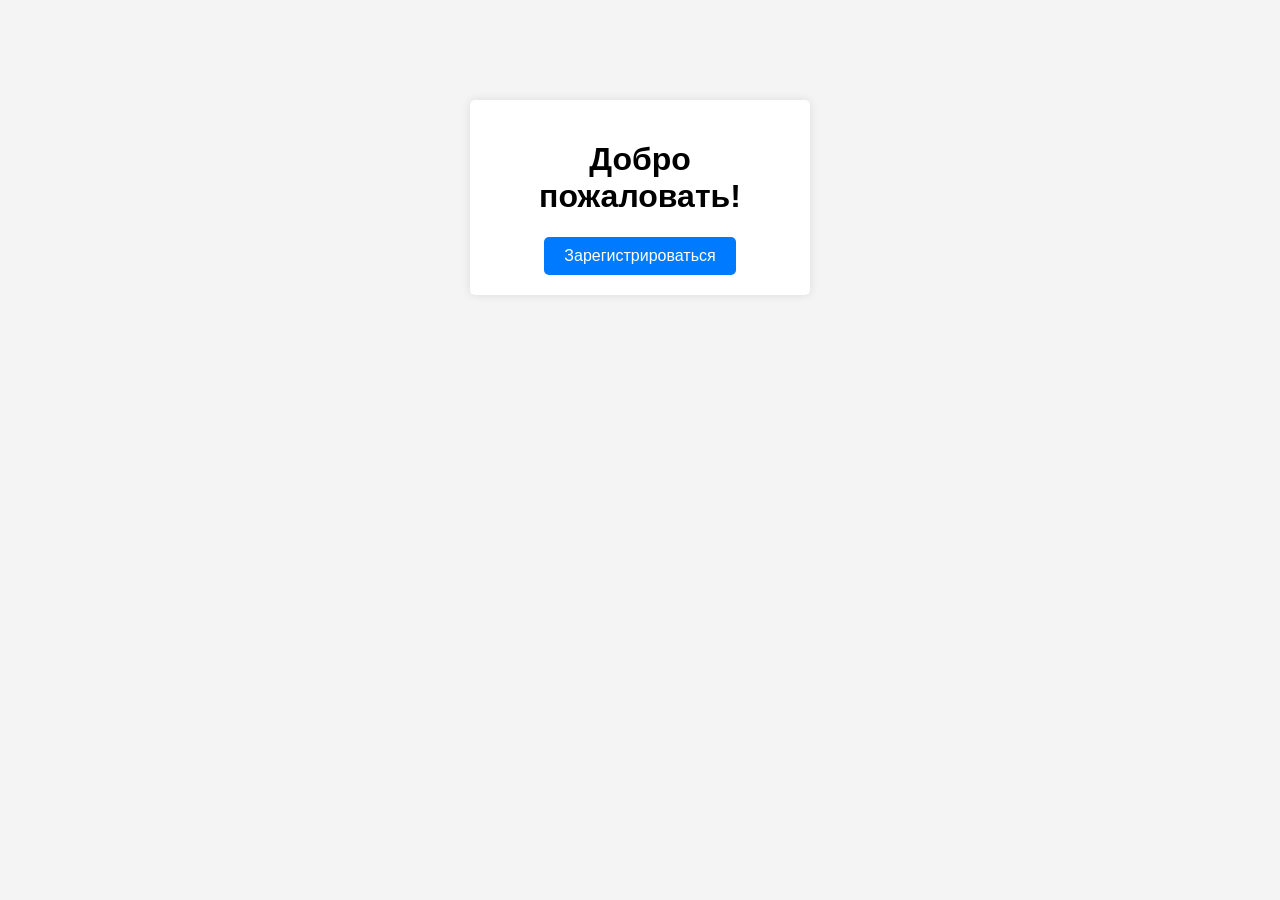
<file: index.html>
<!DOCTYPE html>
<html lang="ru">
<head>
    <meta charset="UTF-8">
    <meta name="viewport" content="width=device-width, initial-scale=1.0">
    <title>Главная</title>
    <link rel="stylesheet" href="style.css">
</head>
<body>
    <div class="container">
        <h1>Добро пожаловать!</h1>
        <a href="register.html" class="btn">Зарегистрироваться</a>
    </div>
</body>
</html>
</file>
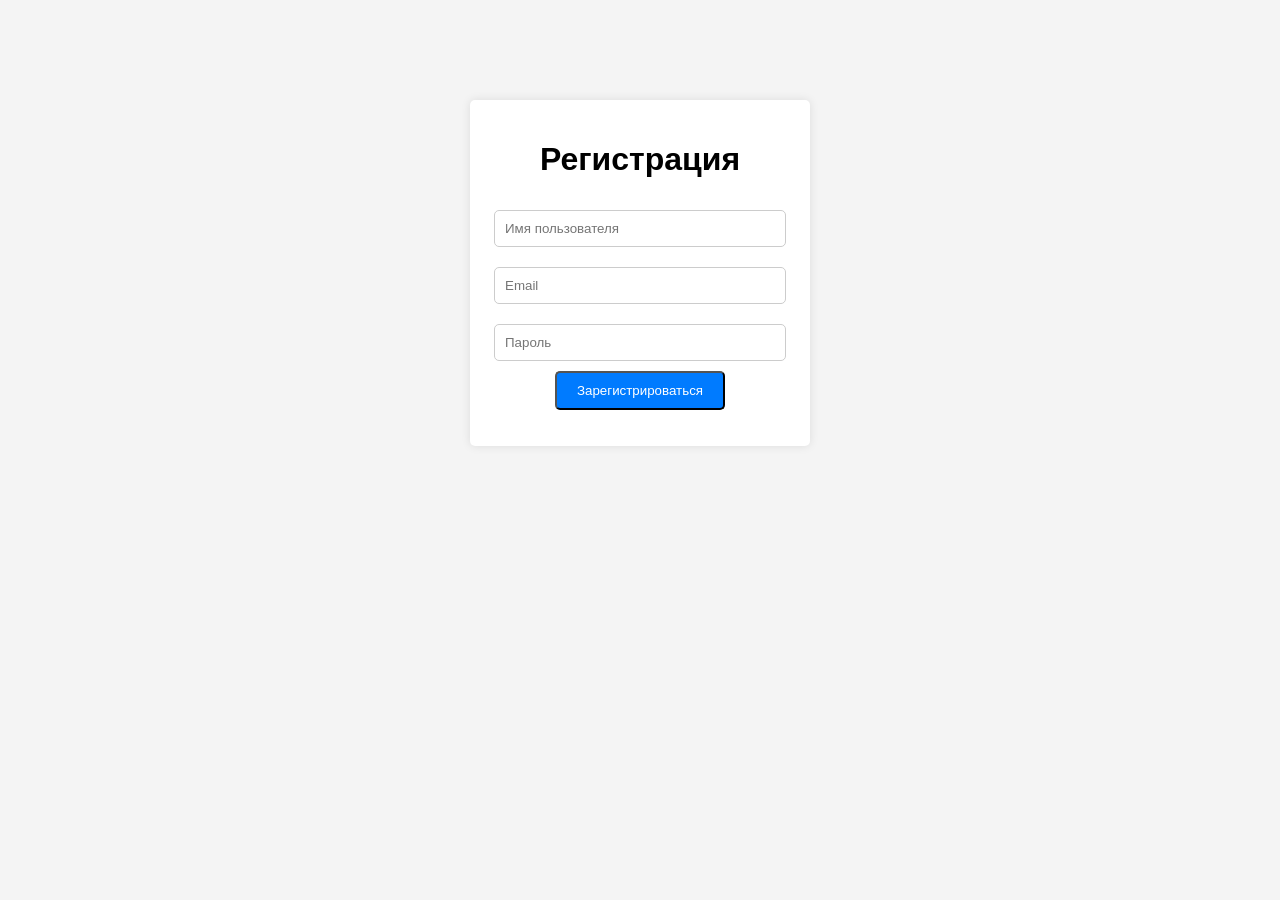
<file: register.html>
<!DOCTYPE html>
<html lang="ru">
<head>
    <meta charset="UTF-8">
    <meta name="viewport" content="width=device-width, initial-scale=1.0">
    <title>Регистрация</title>
    <link rel="stylesheet" href="style.css">
</head>
<body>
    <div class="container">
        <h1>Регистрация</h1>
        <form id="registerForm">
            <input type="text" name="username" placeholder="Имя пользователя" required>
            <input type="email" name="email" placeholder="Email" required>
            <input type="password" name="password" placeholder="Пароль" required>
            <button type="submit" class="btn">Зарегистрироваться</button>
        </form>
        <p id="message"></p>
    </div>
    <script src="script.js"></script>
</body>
</html>
</file>
<file: style.css>
body {
    font-family: Arial, sans-serif;
    text-align: center;
    background-color: #f4f4f4;
}
 
.container {
    width: 300px;
    margin: 100px auto;
    padding: 20px;
    background: white;
    box-shadow: 0px 0px 10px rgba(0, 0, 0, 0.1);
    border-radius: 5px;
}
 
input {
    width: 90%;
    padding: 10px;
    margin: 10px 0;
    border: 1px solid #ccc;
    border-radius: 5px;
}
 
.btn {
    display: inline-block;
    padding: 10px 20px;
    background: #007BFF;
    color: white;
    text-decoration: none;
    border-radius: 5px;
}
 
.btn:hover {
    background: #0056b3;
}
</file>
